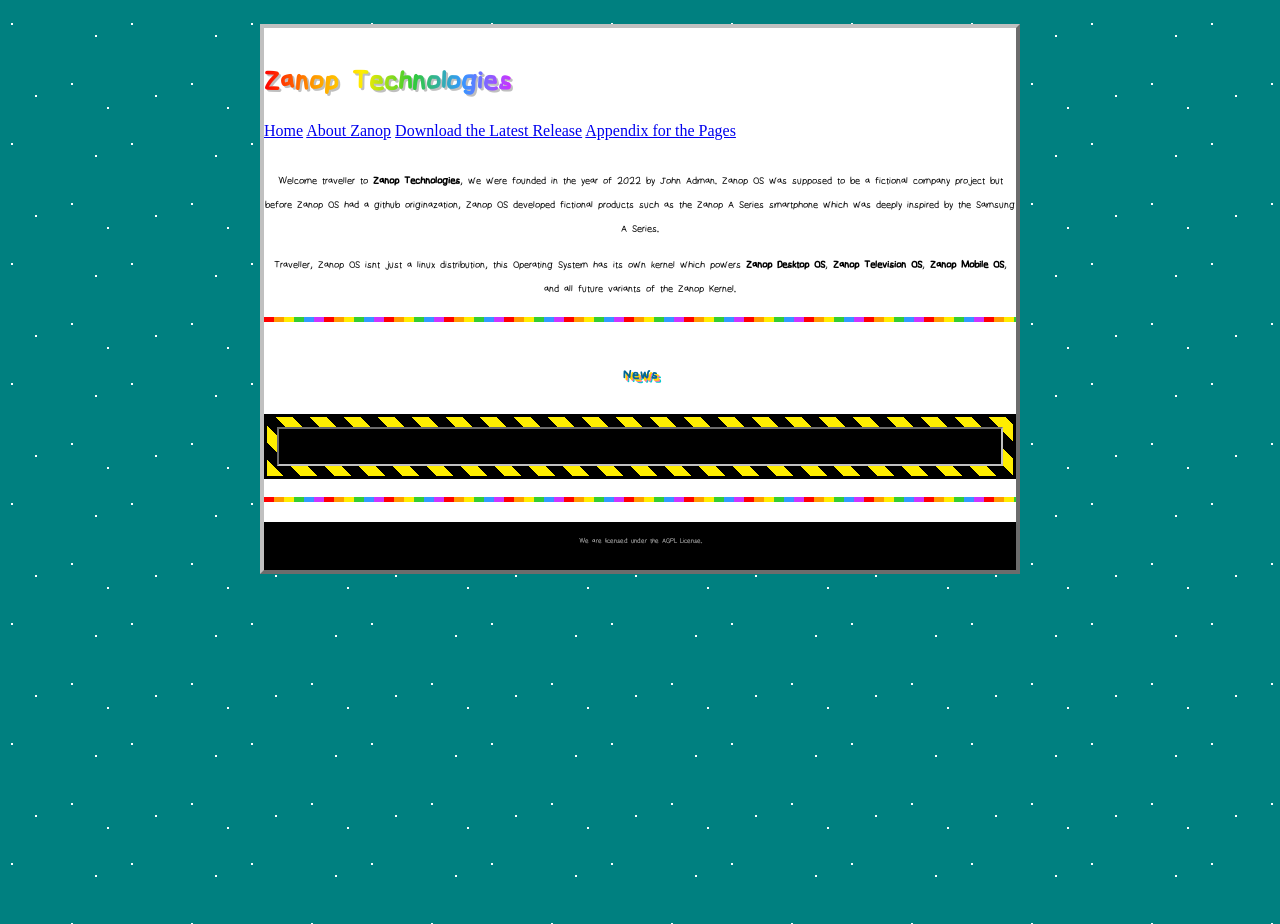
<file: index.html>
<!DOCTYPE html>
<html>
<head>
  <meta charset="UTF-8">
  <meta property="article:section" content="Technology">
  <meta property="article:tag" content="Operating System">
  <meta property="article:tag" content="Open Source">
  <meta property="article:tag" content="Custom Kernel">
  <meta property="article:tag" content="Terminal Based Kernel">
  <meta name="viewport" content="width=device-width, initial-scale=1.0">
  <title>Zanop OS</title>
  <link rel="stylesheet" href="styles/fonts.css">
  <link rel="stylesheet" href="styles/base.css">
  <link rel="stylesheet" href="styles/typography.css">
  <link rel="stylesheet" href="styles/header.css">
  <link rel="stylesheet" href="styles/motion.css">
  <link rel="stylesheet" href="styles/components.css">
  <link rel="stylesheet" href="styles/responsive.css">
</head>
<body>
  <div class="page">
    <header class="site-header">
      <h1>Zanop Technologies</h1>
      <br>
      <nav class="site-nav">
        <a href="index.html">Home</a>
        <a href="about.html">About Zanop</a>
        <a href="downloads.html">Download the Latest Release</a>
        <a href="navigation.html">Appendix for the Pages</a>
      </nav>
    </header>
    <br>
    <div align="center">
      <p>
        Welcome traveller to <b>Zanop Technologies</b>, we were founded in the year of 2022 
        by John Adman. Zanop OS was supposed to be a fictional company project but before Zanop OS
        had a github originazation, Zanop OS developed fictional products such as the Zanop A Series smartphone which was deeply inspired by the Samsung A Series.
      </p>
      <p>
        Traveller, Zanop OS isnt just a linux distribution, this Operating System has its own kernel
        which powers <b>Zanop Desktop OS</b>, <b>Zanop Television OS</b>, <b>Zanop Mobile OS</b>, and all
        future variants of the Zanop Kernel.
      </p>
    </div>
    <hr class="rainbow-rule">
    <div class="blogs">
      <div align="center">
        <h3>News</h3>
        <div class="construction"><div class="marquee"><span>⚠ This is under construction and will be open soon.</div></span></div>
      </div>
    </div>
    <hr class="rainbow-rule">
    <footer class="footer-strip">
      <p>We are licensed under the AGPL License.</p>
    </footer>
  </div>
</body>
</html>
</file>
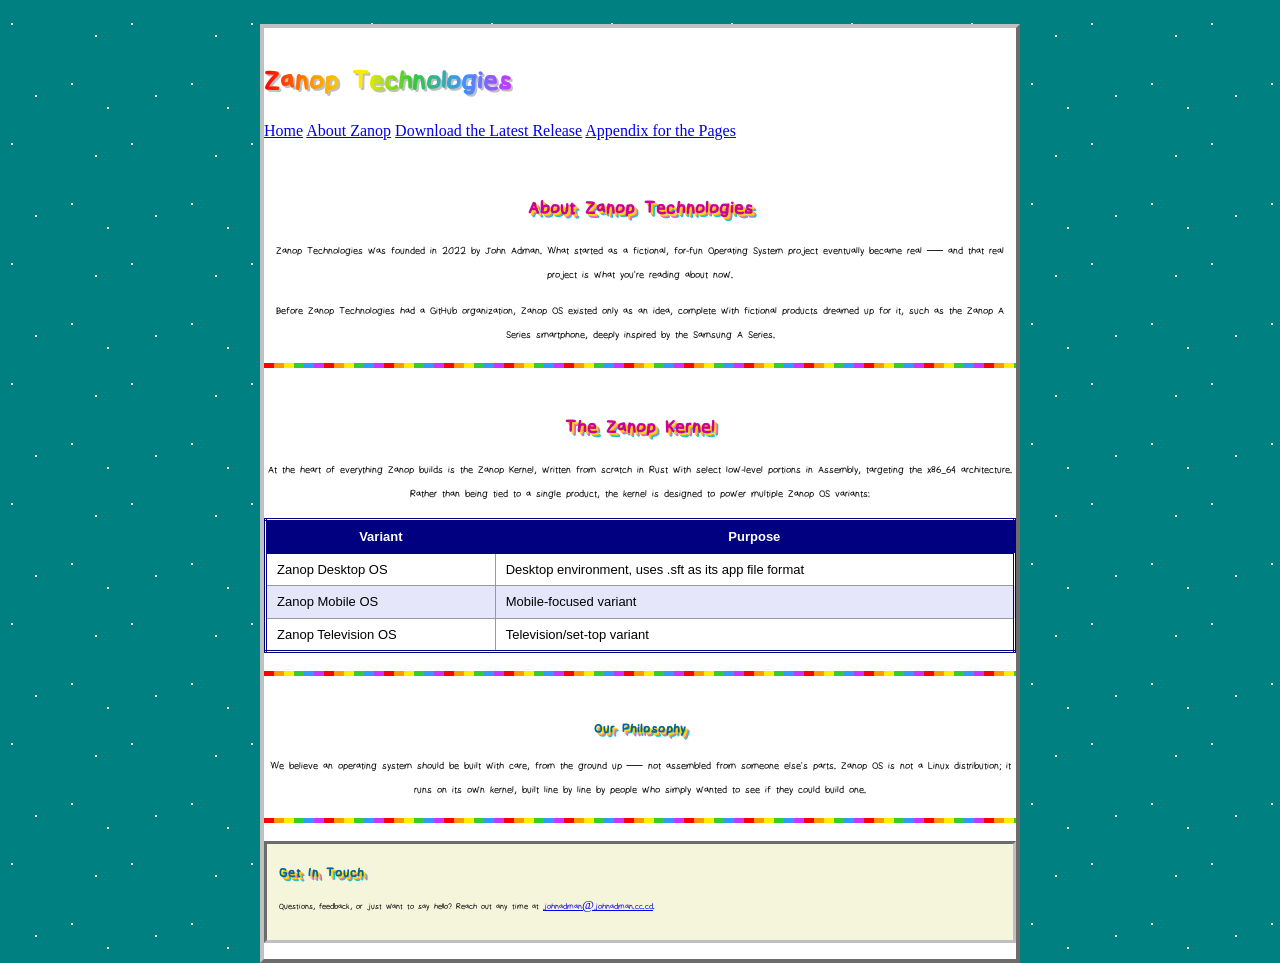
<file: about.html>
<!DOCTYPE html>
<html>
<head>
  <meta charset="UTF-8">
  <meta property="article:section" content="Technology">
  <meta property="article:tag" content="Operating System">
  <meta property="article:tag" content="Open Source">
  <meta property="article:tag" content="Custom Kernel">
  <meta name="viewport" content="width=device-width, initial-scale=1.0">
  <title>About Zanop | Zanop OS</title>
  <link rel="stylesheet" href="styles/fonts.css">
  <link rel="stylesheet" href="styles/base.css">
  <link rel="stylesheet" href="styles/typography.css">
  <link rel="stylesheet" href="styles/header.css">
  <link rel="stylesheet" href="styles/motion.css">
  <link rel="stylesheet" href="styles/components.css">
  <link rel="stylesheet" href="styles/responsive.css">
</head>
<body>
  <div class="page">
    <header class="site-header">
      <h1>Zanop Technologies</h1>
      <br>
      <nav class="site-nav">
        <a href="index.html">Home</a>
        <a href="about.html">About Zanop</a>
        <a href="downloads.html">Download the Latest Release</a>
        <a href="navigation.html">Appendix for the Pages</a>
      </nav>
    </header>
    <br>
    <div align="center">
      <h2>About Zanop Technologies</h2>
      <p>
        Zanop Technologies was founded in 2022 by John Adman. What started as a fictional,
        for-fun Operating System project eventually became real &mdash; and that real project
        is what you're reading about now.
      </p>
      <p>
        Before Zanop Technologies had a GitHub organization, Zanop OS existed only as an idea,
        complete with fictional products dreamed up for it, such as the Zanop A Series
        smartphone, deeply inspired by the Samsung A Series.
      </p>
    </div>
    <hr class="rainbow-rule">
    <div align="center">
      <h2>The Zanop Kernel</h2>
      <p>
        At the heart of everything Zanop builds is the Zanop Kernel, written from scratch in
        Rust with select low-level portions in Assembly, targeting the x86_64 architecture.
        Rather than being tied to a single product, the kernel is designed to power multiple
        Zanop OS variants:
      </p>
      <table class="classic">
        <thead>
          <tr>
            <th>Variant</th>
            <th>Purpose</th>
          </tr>
        </thead>
        <tbody>
          <tr>
            <td>Zanop Desktop OS</td>
            <td>Desktop environment, uses .sft as its app file format</td>
          </tr>
          <tr>
            <td>Zanop Mobile OS</td>
            <td>Mobile-focused variant</td>
          </tr>
          <tr>
            <td>Zanop Television OS</td>
            <td>Television/set-top variant</td>
          </tr>
        </tbody>
      </table>
    </div>
    <hr class="rainbow-rule">
    <div class="blogs">
      <div align="center">
        <h3>Our Philosophy</h3>
        <p>
          We believe an operating system should be built with care, from the ground up &mdash;
          not assembled from someone else's parts. Zanop OS is not a Linux distribution; it
          runs on its own kernel, built line by line by people who simply wanted to see if they
          could build one.
        </p>
      </div>
    </div>
    <hr class="rainbow-rule">
    <div class="panel">
      <h3>Get In Touch</h3>
      <p>
        Questions, feedback, or just want to say hello? Reach out any time at
        <a href="mailto:johnadman@johnadman.cc.cd">johnadman@johnadman.cc.cd</a>.
      </p>
    </div>
  </div>
</body>
</html>
</file>
<file: styles/fonts.css>
/* =====================================================================
   ZANOP TECHNOLOGIES — Font Definitions
   Keep this file alongside a /fonts folder containing:
     fonts/Zanop_Wobblydoodle.ttf
   ===================================================================== */

@font-face {
  font-family: 'Zanop Wobblydoodle';
  src: url('fonts/Zanop_Wobblydoodle.ttf') format('truetype');
  font-weight: normal;
  font-style: normal;
  font-display: swap;
}
</file>
<file: styles/base.css>
/* =====================================================================
   BASE — reset-ish basics, page background, container, title bar
   ===================================================================== */

* { box-sizing: border-box; }

html, body {
  margin: 0;
  padding: 0;
  height: 100%;
}

body {
  background-color: #008080;
  background-image:
    radial-gradient(circle at 10% 20%, #ffffff 1px, transparent 1px),
    radial-gradient(circle at 60% 70%, #ffffff 1px, transparent 1px),
    radial-gradient(circle at 80% 30%, #ffffff 1px, transparent 1px),
    radial-gradient(circle at 30% 80%, #ffffff 1px, transparent 1px),
    radial-gradient(circle at 90% 90%, #ffffff 1px, transparent 1px);
  background-size: 120px 120px;
  font-family: 'Times New Roman', Times, serif;
  font-size: 16px;
  color: #000000;
  line-height: 1.5;
}

.page {
  max-width: 760px;
  margin: 24px auto;
  background: #FFFFFF;
  border: 4px outset #C0C0C0;
  padding: 0;
}

.page-inner {
  padding: 16px 24px 24px;
}

.titlebar {
  background: linear-gradient(90deg, #000080, #1084D0);
  color: #FFFFFF;
  font-family: Verdana, Geneva, sans-serif;
  font-size: 13px;
  font-weight: bold;
  padding: 4px 8px;
  display: flex;
  justify-content: space-between;
  align-items: center;
}

.titlebar .dots span {
  display: inline-block;
  width: 14px;
  height: 14px;
  margin-left: 3px;
  background: #C0C0C0;
  border: 1px outset #FFFFFF;
  text-align: center;
  line-height: 12px;
  font-size: 10px;
  color: #000;
}
</file>
<file: styles/typography.css>
/* =====================================================================
   TYPOGRAPHY — headings (Zanop Wobblydoodle), rainbow rule, links
   ===================================================================== */

h1, h2, h3, .wobbly-text {
  font-family: 'Zanop Wobblydoodle', 'Comic Sans MS', cursive;
  margin: 18px 0 10px;
  letter-spacing: 1px;
  text-shadow:
    2px 2px 0 #FFD700,
    3px 3px 0 #FF69B4,
    4px 4px 0 #00CED1;
  display: inline-block;
  animation: wobble 3.2s ease-in-out infinite;
}

h1 {
  font-size: 42px;
  background: linear-gradient(90deg, #FF0000, #FF9900, #FFEE00, #33CC33, #3399FF, #CC33FF);
  -webkit-background-clip: text;
  background-clip: text;
  -webkit-text-fill-color: transparent;
  text-shadow: none;
  filter: drop-shadow(2px 2px 0 rgba(0,0,0,0.25));
}

h2 { font-size: 28px; color: #CC0099; }
h3 { font-size: 20px; color: #006699; animation-duration: 2.6s; }

@keyframes wobble {
  0%   { transform: rotate(-1.5deg); }
  25%  { transform: rotate(1deg); }
  50%  { transform: rotate(-0.5deg); }
  75%  { transform: rotate(1.5deg); }
  100% { transform: rotate(-1.5deg); }
}

/* stagger the wobble on repeated headings so they don't move in sync */
h2:nth-of-type(2n) { animation-delay: 0.6s; }
h2:nth-of-type(3n) { animation-delay: 1.1s; }
h3:nth-of-type(2n) { animation-delay: 0.4s; }

.rainbow-rule {
  height: 5px;
  border: none;
  margin: 18px 0;
  background: repeating-linear-gradient(
    90deg,
    #FF0000 0 10px,
    #FF9900 10px 20px,
    #FFEE00 20px 30px,
    #33CC33 30px 40px,
    #3399FF 40px 50px,
    #CC33FF 50px 60px
  );
}

p { margin: 0 0 12px; font-family: 'Zanop Wobblydoodle', 'Comic Sans MS', cursive; }

a:link    { color: #0000EE !important; text-decoration: underline; }
a:visited { color: #551A8B !important; text-decoration: underline; }
a:active  { color: #FF0000 !important; text-decoration: underline; }
a:hover   { background: #FFFF00; }
</file>
<file: styles/header.css>
* {
  box-sizing: border-box;
  margin: 0;
  padding: 0;
}

.announcement {
  position: relative;
  z-index: 3;
  width: calc(100% - 48px);
  max-width: 1200px;
  margin: 16px auto 0;
  padding: 12px 20px;
  z-index: 3;

  display: flex;
  align-items: center;
  justify-content: space-between;
  gap: 20px;

  color: #e8fff6;
  background: #102b28;
  border: 1px solid rgba(148, 236, 201, 0.22);
  border-radius: 12px;
}

.announcement-title {
  flex-shrink: 0;
  color: #b7efd8;
  font-weight: 600;
}

.announcement-countdowns {
  display: flex;
  flex-wrap: wrap;
  justify-content: flex-end;
  gap: 8px 24px;
}

.announcement-countdowns p {
  color: #e8fff6;
  white-space: nowrap;
}

.announcement-countdowns strong {
  color: #a4f0cf;
  font-size: 1.1rem;
  font-variant-numeric: tabular-nums;
}

.announcement-date {
  color: #c4d9d2;
}

header.main {
  position: sticky;
  top: 16px;
  z-index: 1000;

  width: calc(100% - 48px);
  max-width: 1200px;
  margin: 16px auto;

  padding: 14px 28px;

  display: flex;
  align-items: center;
  justify-content: space-between;
  gap: 32px;

  border: 1px solid rgba(255, 255, 255, 0.1);
  border-radius: 18px;

  box-shadow: 0 8px 30px rgba(0, 0, 0, 0.12);

  transition:
    background-color 0.3s ease,
    box-shadow 0.3s ease;
}

/* Logo and brand */
header.main > a {
  display: flex;
  align-items: center;
  gap: 12px;
  flex-shrink: 0;
}

header.main #h-img {
  width: 38px;
  height: 38px;
  object-fit: contain;
  filter: grayscale(1);
}

header.main h2 {
  color: #fff;
  font-size: 1.2rem;
  font-weight: 700;
  letter-spacing: -0.5px;
  white-space: nowrap;
}

/* Navigation */
header.main nav.list {
  display: flex;
  align-items: center;
  justify-content: flex-end;
  gap: 8px;
}

header.main nav a {
  position: relative;
  padding: 10px 14px;

  color: #cbd0d4;
  text-decoration: none;

  font-size: 0.95rem;
  font-weight: 500;
  white-space: nowrap;

  border-radius: 10px;

  transition:
    color 0.2s ease,
    background-color 0.2s ease;
}

header.main nav a:hover {
  color: #fff;
  background: rgba(255, 255, 255, 0.08);
}

header.main nav a[aria-current="page"] {
  color: #fff;
  background: rgba(203, 208, 212, 0.12);
  font-weight: 600;
}

header.main nav a[aria-current="page"]::after {
  content: "";
  position: absolute;
  bottom: 4px;
  left: 14px;
  right: 14px;

  height: 2px;
  background: #cbd0d4;
  border-radius: 2px;
}

/* Keyboard accessibility */
header.main nav a:focus-visible {
  outline: 2px solid #d7dadc;
  outline-offset: 3px;
}

/* Responsive */
@media (max-width: 850px) {
  .announcement {
    align-items: flex-start;
    flex-direction: column;
    gap: 6px;
  }

  .announcement-countdowns {
    justify-content: flex-start;
  }

  header.main {
    flex-direction: column;
    gap: 14px;
    padding: 16px;
  }

  header.main nav.list {
    width: 100%;
    justify-content: center;
    flex-wrap: wrap;
  }
}

@media (max-width: 480px) {
  .announcement {
    width: calc(100% - 24px);
    padding: 12px 14px;
  }

  .announcement-countdowns {
    flex-direction: column;
    gap: 4px;
  }

  header.main {
    width: calc(100% - 24px);
    top: 8px;
    margin: 8px auto;
    border-radius: 14px;
  }

  header.main nav.list {
    gap: 4px;
  }

  header.main nav a {
    padding: 9px 10px;
    font-size: 0.85rem;
  }
}

@media (prefers-reduced-motion: reduce) {
  header.main,
  header.main nav a {
    transition: none;
  }
}
</file>
<file: styles/motion.css>
/* =====================================================================
   MOTION — marquee and blink (CSS replacements for deprecated tags)
   ===================================================================== */

/* Markup: <div class="marquee"><span>your scrolling text here</span></div> */
.marquee {
  overflow: hidden;
  white-space: nowrap;
  background: #000000;
  color: #00FF00;
  font-family: 'Courier New', monospace;
  font-size: 15px;
  padding: 6px 0;
  border: 2px inset #C0C0C0;
}

.marquee span {
  display: inline-block;
  padding-left: 100%;
  animation: scroll-left 12s linear infinite;
}

@keyframes scroll-left {
  from { transform: translateX(0); }
  to   { transform: translateX(-100%); }
}

/* Markup: <span class="blink">NEW!</span> */
.blink {
  animation: blink-anim 1s steps(1) infinite;
  color: #FF0000;
  font-weight: bold;
}

@keyframes blink-anim {
  50% { opacity: 0; }
}
</file>
<file: styles/components.css>
/* =====================================================================
   COMPONENTS — buttons, tables, construction banner, hit counter, panel
   ===================================================================== */

.btn-98 {
  display: inline-block;
  font-family: Verdana, Geneva, sans-serif;
  font-size: 13px;
  background: #C0C0C0;
  border: 2px outset #FFFFFF;
  padding: 6px 14px;
  color: #000000;
  text-decoration: none !important;
  cursor: pointer;
}

.btn-98:active {
  border: 2px inset #FFFFFF;
}

table.classic {
  border-collapse: collapse;
  width: 100%;
  margin: 14px 0;
  border: 3px double #000080;
  font-family: Verdana, Geneva, sans-serif;
  font-size: 13px;
}

table.classic th {
  background: #000080;
  color: #FFFFFF;
  padding: 6px 10px;
  border: 1px solid #000080;
}

table.classic td {
  padding: 6px 10px;
  border: 1px solid #999999;
}

table.classic tr:nth-child(even) td {
  background: #E6E6FA;
}

.construction {
  background: repeating-linear-gradient(
    45deg,
    #FFEE00,
    #FFEE00 12px,
    #000000 12px,
    #000000 24px
  );
  color: #FFFFFF;
  text-align: center;
  font-family: Verdana, Geneva, sans-serif;
  font-weight: bold;
  font-size: 13px;
  padding: 10px;
  text-shadow: 1px 1px 2px #000000;
  border: 3px solid #000000;
  margin: 16px 0;
}

.hit-counter {
  display: inline-flex;
  gap: 2px;
  background: #000000;
  padding: 6px 8px;
  border: 2px inset #C0C0C0;
}

.hit-counter span {
  background: #001a00;
  color: #33FF33;
  font-family: 'Courier New', monospace;
  font-weight: bold;
  font-size: 20px;
  padding: 2px 4px;
  border-radius: 2px;
}

.panel {
  background: #F5F5DC;
  border: 3px inset #C0C0C0;
  padding: 12px;
  margin: 16px 0;
  font-family: Verdana, Geneva, sans-serif;
  font-size: 13px;
}

.panel h3 { margin-top: 0; }

.footer-strip {
  background: #000000;
  color: #C0C0C0;
  text-align: center;
  font-family: Verdana, Geneva, sans-serif;
  font-size: 11px;
  padding: 10px;
  margin-top: 20px;
}

.footer-strip a { color: #33CCFF !important; }
</file>
<file: styles/responsive.css>
/* =====================================================================
   RESPONSIVE + ACCESSIBILITY
   ===================================================================== */

@media (prefers-reduced-motion: reduce) {
  h1, h2, h3, .wobbly-text, .marquee span, .blink {
    animation: none !important;
  }
}

@media (max-width: 600px) {
  .page { margin: 0; border-width: 0; }
  h1 { font-size: 30px; }
  h2 { font-size: 22px; }
}
</file>
